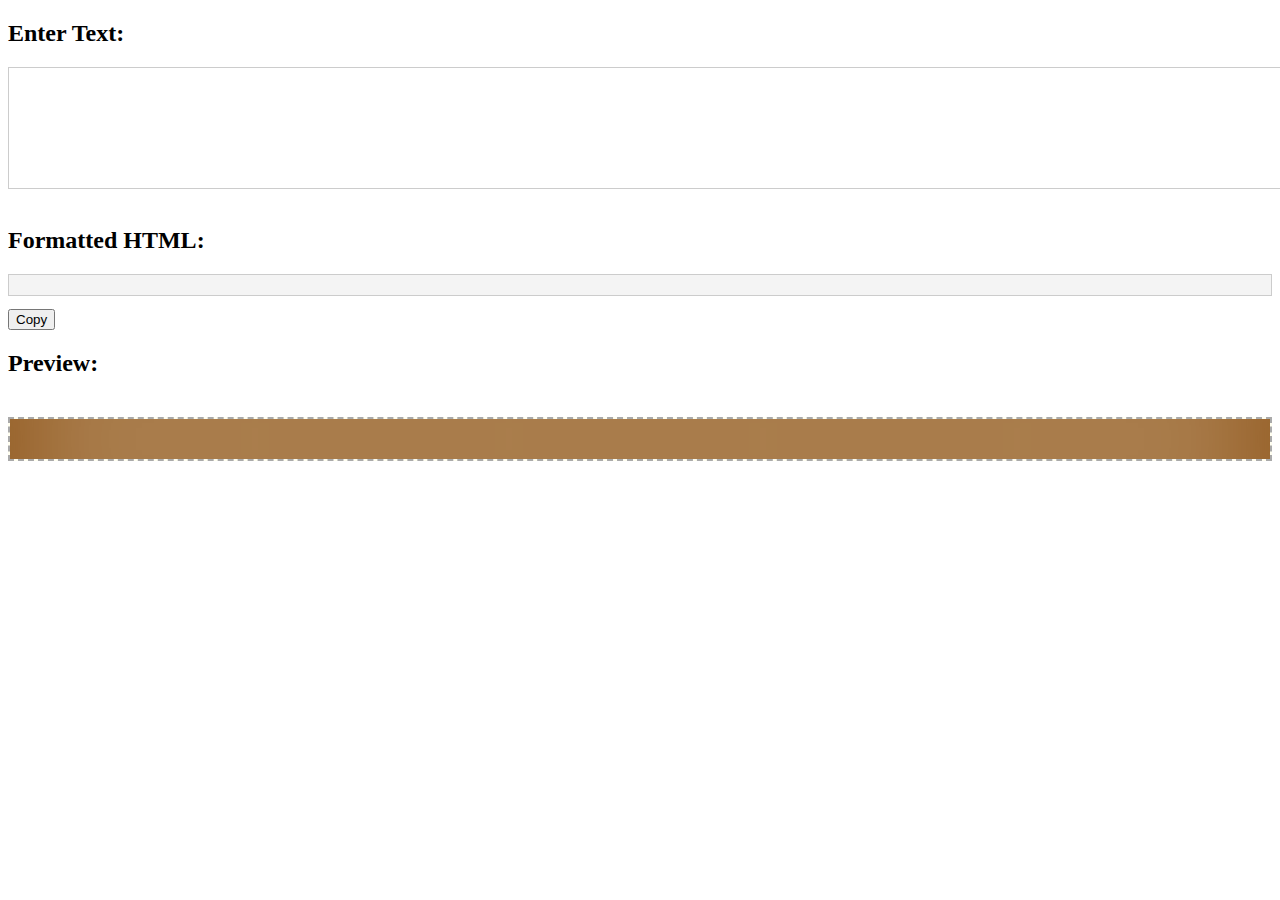
<file: format.html>
<!DOCTYPE html>
<html lang="en">
<head>
  <meta charset="UTF-8" />
  <meta name="viewport" content="width=device-width, initial-scale=1.0"/>
  <title>Live HTML Formatter</title>
  <style>
    #textInput {
      width: 100%;
      min-height: 100px;
      border: 1px solid #ccc;
      padding: 10px;
      outline: none;
    }

    pre {
      background-color: #f4f4f4;
      padding: 10px;
      border: 1px solid #ccc;
      white-space: pre-wrap;
    }

    .preview-box {
      margin-top: 2em;
      padding: 1em;
      background-color: #fffef0;
      border: 2px dashed #aaa;
    }

    /* Custom styles scoped only to preview */
    #preview {
      box-shadow: 0 0 0 black, 0 0 6em #8a4d0f inset;
      background: #fffef0;
      font-size: 1.25rem;
    }

    #preview * {
      background: transparent;
      font-family: 'Schoolbell', arial, serif;
      color: #41403E;
      padding: 0.5rem 0.5rem;
      margin: .5rem .25rem .25rem;
      outline: none;
      box-shadow: 1em 1.5em 1.5em -1em rgba(0, 0, 0, 0.5);
      border-radius: 255px 15px 225px 15px/15px 225px 15px 255px;
      box-sizing: border-box;
      border: solid 0.1em #4140344E;
      width: fit-content;
      max-width: 99%;
      overflow: hidden;
    }

    #preview pre,
    #preview code {
      font-family: Mono !important;
    }

    @font-face {
      font-family: Mono;
      src: url(Jackwrite.woff2);
    }
    @font-face {
      font-family: Jackwrite;
      src: url(Jackwrite.woff2);
    }

    #preview h1 {
      font-family: Jackwrite !important;
      font-size: 2rem !important;
    }

    #preview h2 {
      font-size: 1.75rem !important;
    }
    #preview h3 {
      font-size: 1.5rem !important;
    }
    #preview h4 {
      font-size: 1.25rem !important;
    }
    #preview h5 {
      font-size: 1.15rem !important;
    }
    #preview h6 {
      font-size: 1.05rem !important;
    }

    #preview ol {
      list-style-type: lower-roman;
      list-style-position: inside;
    }

    #preview ul {
      list-style-type: square;
      list-style-position: inside;
    }

    #preview img,
    #preview video,
    #preview iframe {
      padding: 0 !important;
      margin: 0 !important;
    }
  </style>
  <script>
    function formatText() {
      let rawText = document.getElementById("textInput").innerText;
      let now = new Date();
      now.setHours(now.getHours() - 7);
      let formattedTime = now.toISOString().slice(0, 16).replace('T', ' ');

      let formattedText = rawText.replace(/\n\n+/g, '<br><br>')
                                .replace(/\n/g, '<br>');

      formattedText = formattedText.replace(/<b>(.*?)<\/b>/g, '<strong>$1</strong>')
                                  .replace(/<i>(.*?)<\/i>/g, '<em>$1</em>')
                                  .replace(/<i style="">(.*?)<\/i>/g, '<em>$1</em>');

      let outputHTML = `<div>\n    <h1>${formattedTime} MST</h1>\n    <div>${formattedText}</div>\n</div>\n<br>`;
      document.getElementById("output").textContent = outputHTML;
      document.getElementById("preview").innerHTML = outputHTML;
    }

    function copyToClipboard() {
      let text = document.getElementById("output").textContent;
      navigator.clipboard.writeText(text).then(() => {
        alert("Copied to clipboard!");
      });
    }

    document.addEventListener("keydown", function(event) {
      if (event.ctrlKey && event.key === "b") {
        event.preventDefault();
        document.execCommand("bold");
        document.querySelectorAll("b").forEach(el => {
          let strongEl = document.createElement("strong");
          strongEl.innerHTML = el.innerHTML;
          el.replaceWith(strongEl);
        });
        formatText();
      } else if (event.ctrlKey && event.key === "i") {
        event.preventDefault();
        document.execCommand("italic");
        document.querySelectorAll("i").forEach(el => {
          let emEl = document.createElement("em");
          emEl.innerHTML = el.innerHTML;
          el.replaceWith(emEl);
        });
        formatText();
      }
    });
  </script>
</head>
<body>
  <h2>Enter Text:</h2>
  <div id="textInput" contenteditable="true" oninput="formatText()"></div><br>

  <h2>Formatted HTML:</h2>
  <pre id="output"></pre>
  <button onclick="copyToClipboard()">Copy</button>

  <h2>Preview:</h2>
  <div id="preview" class="preview-box"></div>
</body>
</html>
</file>
